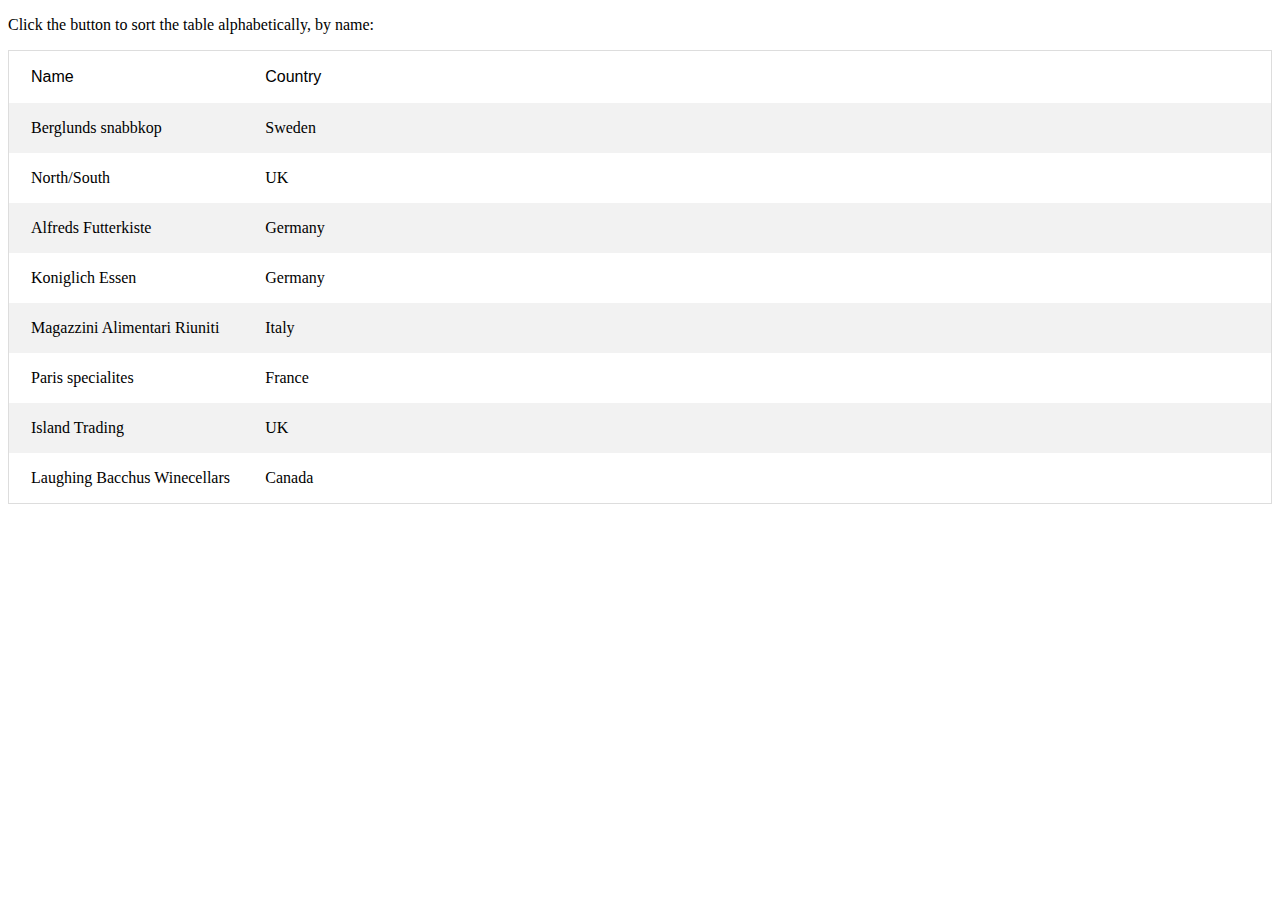
<file: webapp/src/main/java/blackmarlins/kinoXP/webapp/Repository/Test.html>
<!DOCTYPE html>
<html lang="en">
<link rel="stylesheet" type="text/css" href="Test.css">
<head>
    <meta charset="UTF-8">
    <title>Title</title>
    <!DOCTYPE html>
    <html>
    <head>
        <title>Sort a HTML Table Alphabetically</title>
        <style>
            table {
                border-spacing: 0;
                width: 100%;
                border: 1px solid #ddd;
            }

            th, td {
                text-align: left;
                padding: 16px;
            }

            tr:nth-child(even) {
                background-color: #f2f2f2
            }
        </style>
    </head>
<body>

<p>Click the button to sort the table alphabetically, by name:</p>

<table id="myTable">
    <tr>
        <th><input class="btn" type="button" value="Name" onclick="sortTable(this.value)"></th>
        <th><input class="btn" type="button" value="Country" onclick="sortTable(this.value)"></th>
    </tr>
    <tr>
        <td>Berglunds snabbkop</td>
        <td>Sweden</td>
    </tr>
    <tr>
        <td>North/South</td>
        <td>UK</td>
    </tr>
    <tr>
        <td>Alfreds Futterkiste</td>
        <td>Germany</td>
    </tr>
    <tr>
        <td>Koniglich Essen</td>
        <td>Germany</td>
    </tr>
    <tr>
        <td>Magazzini Alimentari Riuniti</td>
        <td>Italy</td>
    </tr>
    <tr>
        <td>Paris specialites</td>
        <td>France</td>
    </tr>
    <tr>
        <td>Island Trading</td>
        <td>UK</td>
    </tr>
    <tr>
        <td>Laughing Bacchus Winecellars</td>
        <td>Canada</td>
    </tr>
</table>

<script>
    function sortTable(val) {
        var table, rows, switching, i, x, y, shouldSwitch,t;
        table = document.getElementById("myTable");
        t = 10;
        if(!"Name".localeCompare(val)){
            t = 0;
        }
        if(!"Country".localeCompare(val)){
            t = 1;
        }
        switching = true;
        /*Make a loop that will continue until
        no switching has been done:*/
        while (switching) {
            //start by saying: no switching is done:
            switching = false;
            rows = table.rows;
            /*Loop through all table rows (except the
            first, which contains table headers):*/
            for (i = 1; i < (rows.length - 1); i++) {
                //start by saying there should be no switching:
                shouldSwitch = false;
                /*Get the two elements you want to compare,
                one from current row and one from the next:*/
                x = rows[i].getElementsByTagName("TD")[t];
                y = rows[i + 1].getElementsByTagName("TD")[t];
                //check if the two rows should switch place:
                if (x.innerHTML.toLowerCase() > y.innerHTML.toLowerCase()) {
                    //if so, mark as a switch and break the loop:
                    shouldSwitch = true;
                    break;
                }
            }
            if (shouldSwitch) {
                /*If a switch has been marked, make the switch
                and mark that a switch has been done:*/
                rows[i].parentNode.insertBefore(rows[i + 1], rows[i]);
                switching = true;
            }
        }
    }
</script>

</body>
</html>

</head>
<body>

</body>
</html>
</file>
<file: webapp/src/main/java/blackmarlins/kinoXP/webapp/Repository/Test.css>
.btn {
    border: none;
    background-color: inherit;
    font-size: 16px;
    cursor: pointer;
    display: inline-block;
}
.btn:focus {
    outline:0;
}

td:first-child {
    padding-left:22px;
    padding-right:0;
}

td:not(:first-child) {
    padding-left: 22px;
    padding-right:888px;
}
</file>
